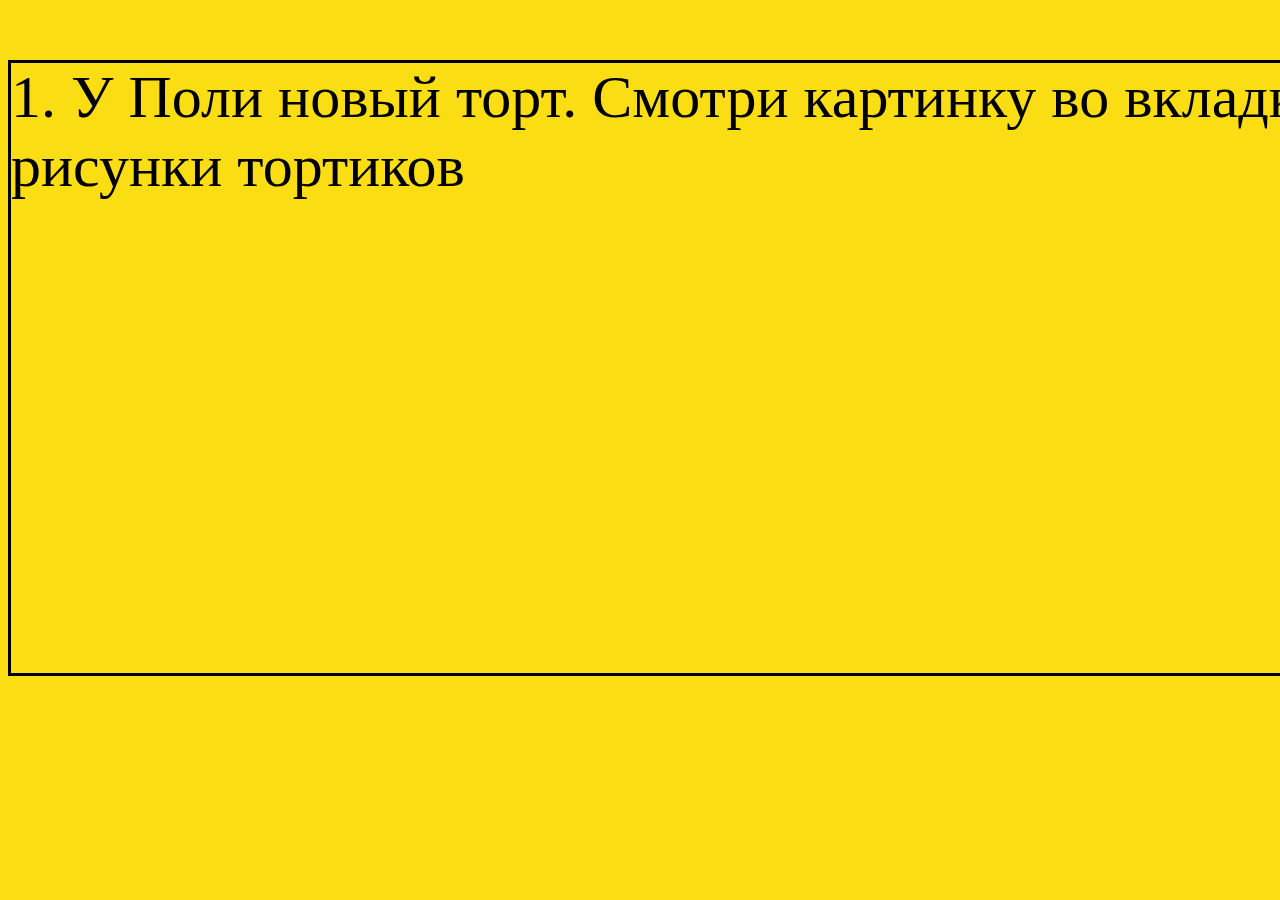
<file: index.html>
<!DOCTYPE html>
<html lang="en">
<head>
    <meta charset="UTF-8">
    <meta http-equiv="X-UA-Compatible" content="IE=edge">
    <meta name="viewport" content="width=device-width, initial-scale=1.0">
    <title>Новости</title>
</head>
<body>
    <link rel="stylesheet" type="text/css" href="СтилиДляНовостей.css" />

    <p style="border:3px #000000  solid; width:1340px; height: 610px;">
        1. У Поли новый торт. Смотри картинку во вкладке рисунки тортиков</p>
</body>
</html>
</file>
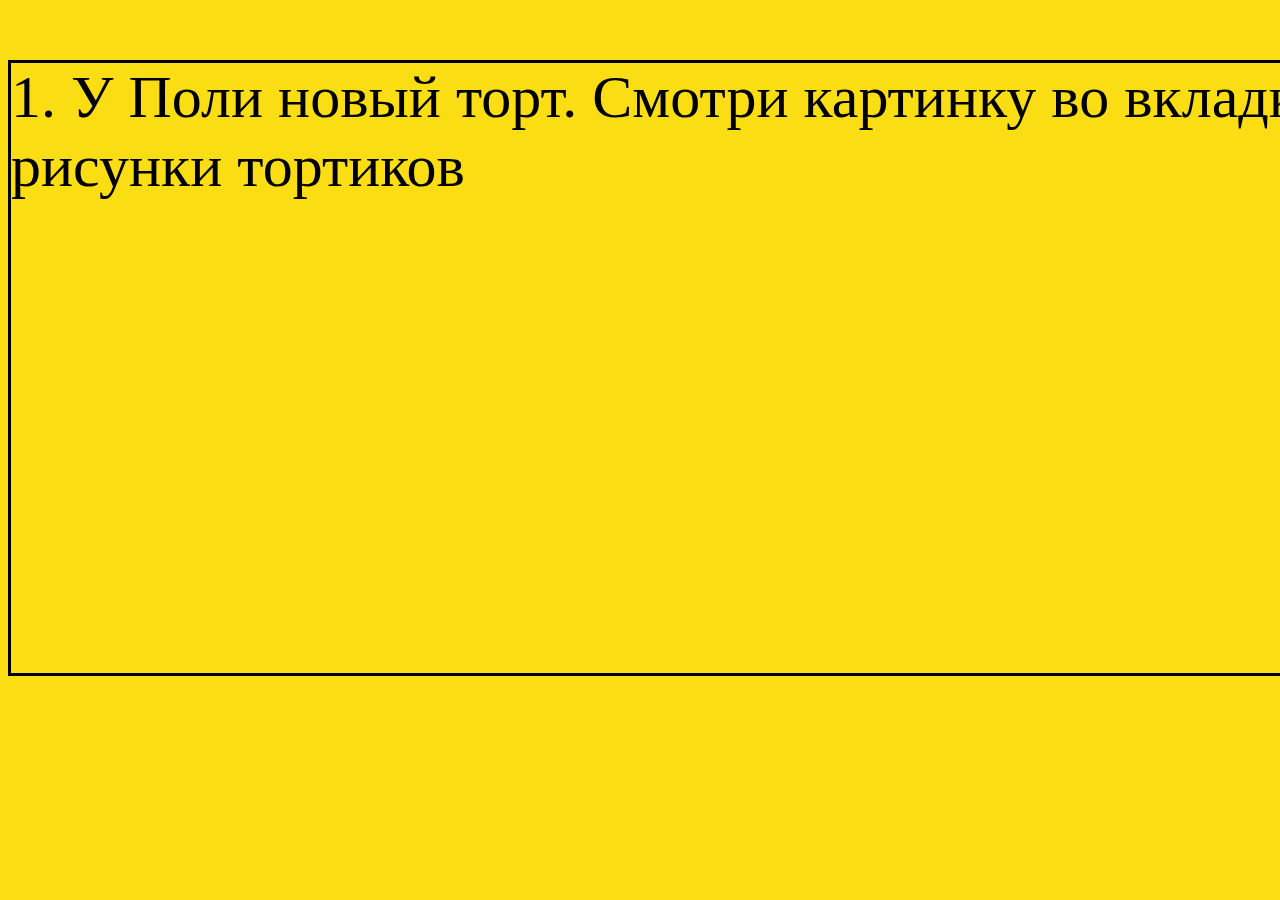
<file: news.html>
<!DOCTYPE html>
<html lang="en">
<head>
    <meta charset="UTF-8">
    <meta http-equiv="X-UA-Compatible" content="IE=edge">
    <meta name="viewport" content="width=device-width, initial-scale=1.0">
    <title>Новости</title>
</head>
<body>
    <link rel="stylesheet" type="text/css" href="СтилиДляНовостей.css" />

    <p style="border:3px #000000  solid; width:1340px; height: 610px;">
        1. У Поли новый торт. Смотри картинку во вкладке рисунки тортиков</p>
</body>
</html>
</file>
<file: СтилиДляНовостей.css>
body {
    background-color: #fadd13;
}

p {
    font-size: 60px;
}
</file>
